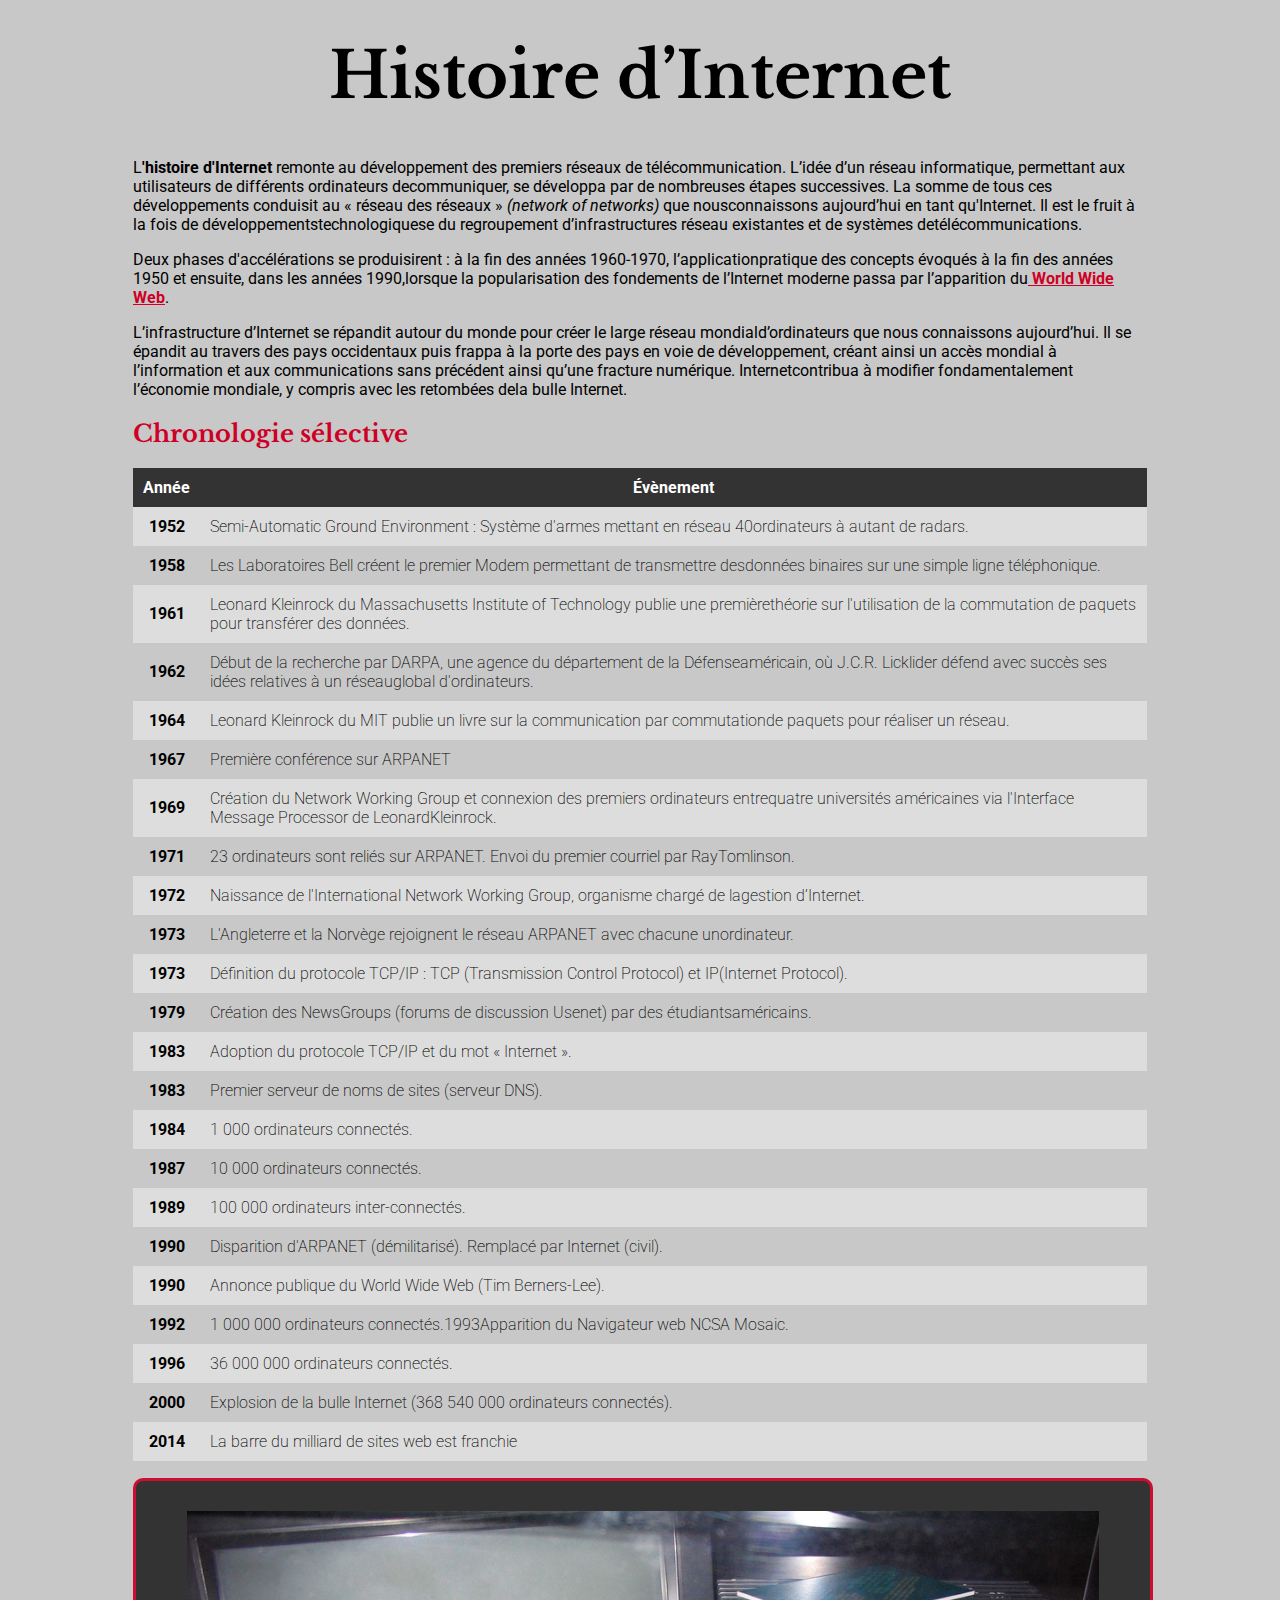
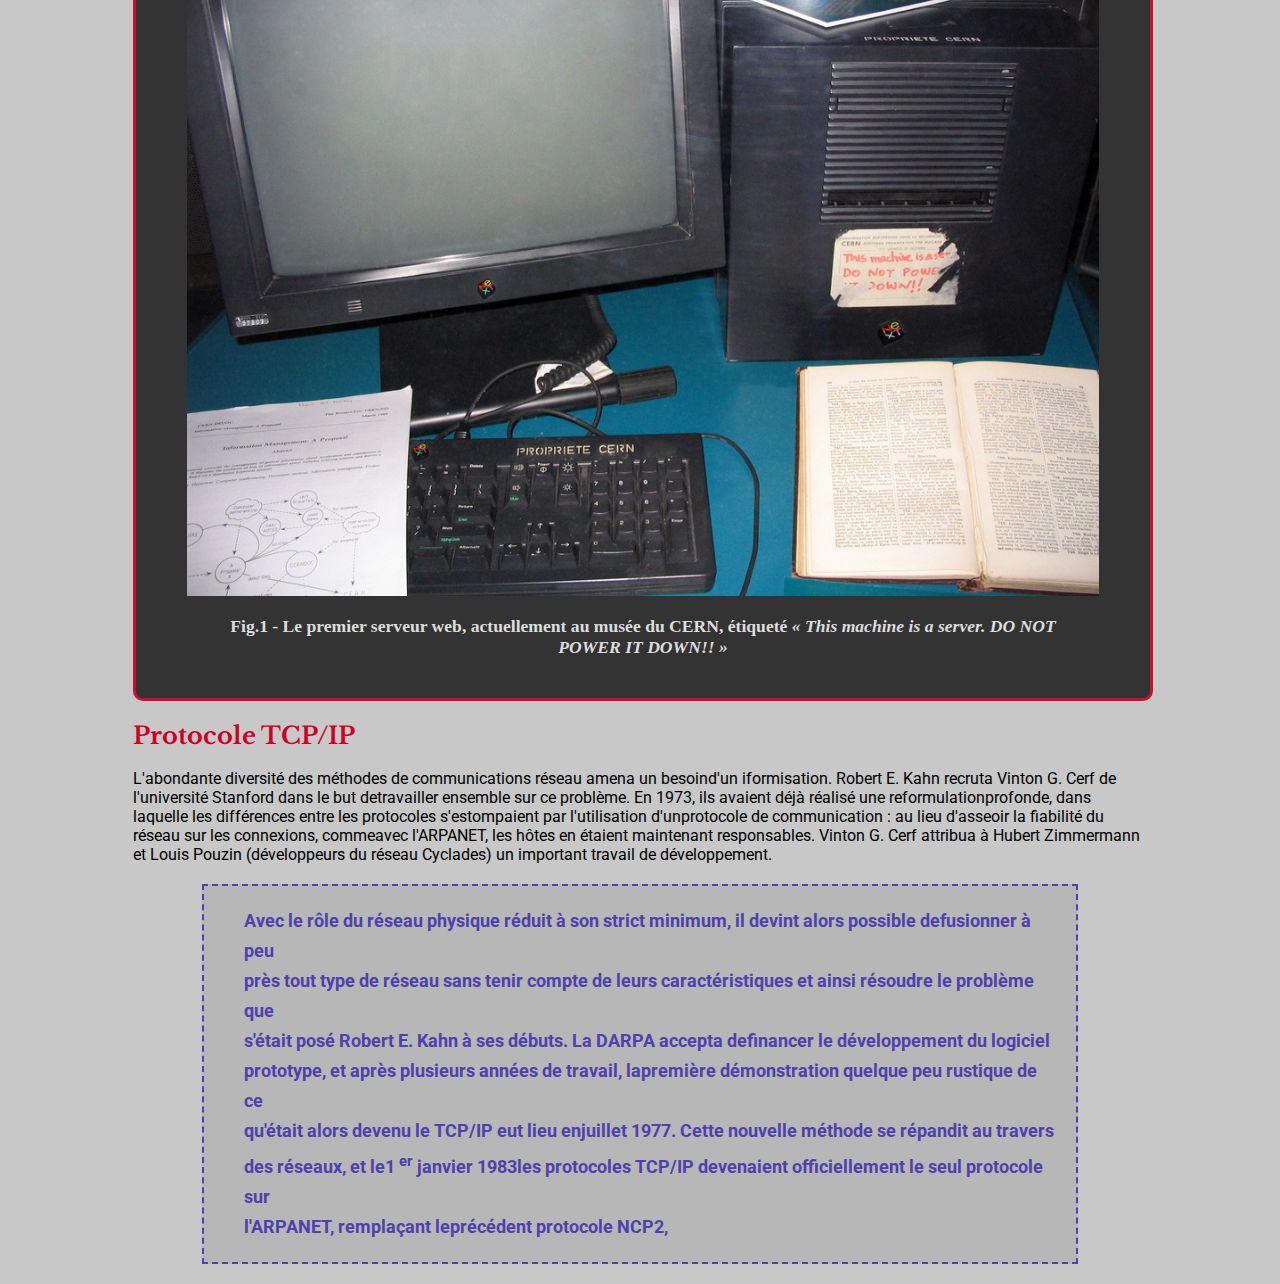
<file: index.html>
<!DOCTYPE html>
<html lang="fr">

<head>
    <title> Histoire d’Internet</title>
    <meta charset='utf-8'>
    <link rel="stylesheet" href="style.css">
    <link rel="preconnect" href="https://fonts.gstatic.com">
    <link rel="preconnect" href="https://fonts.gstatic.com">
    <link rel="preconnect" href="https://fonts.gstatic.com">
    <link rel="preconnect" href="https://fonts.gstatic.com">
    <link rel="preconnect" href="https://fonts.gstatic.com">
    <link rel="preconnect" href="https://fonts.gstatic.com">
    <link rel="preconnect" href="https://fonts.gstatic.com">
    <link rel="preconnect" href="https://fonts.gstatic.com">
    <link href="https://fonts.googleapis.com/css2?family=Roboto&display=swap" rel="stylesheet">
    <link rel="preconnect" href="https://fonts.gstatic.com">
    <link href="https://fonts.googleapis.com/css2?family=Libre+Baskerville:wght@700&display=swap" rel="stylesheet">

</head>

<body>
    <article>
    <h1>Histoire d’Internet</h1>
        <p>
            L<strong>'​histoire d'Internet</strong>
            remonte au développement des premiers réseaux de
            télécommunication. L’idée d’un réseau informatique, permettant
            aux <br> utilisateurs de différents ordinateurs
            decommuniquer,
            se développa par de nombreuses étapes successives.
            La somme de tous ces développements conduisit
            au « réseau des réseaux »
            <em> (​network of networks​) </em>
            que nousconnaissons aujourd’hui en tant qu'Internet.
            Il est le fruit à <br> la fois de développementstechnologiquese
            du regroupement d’infrastructures réseau existantes et de systèmes
            detélécommunications.
        </p>
        <p>
            Deux phases d'accélérations se produisirent : à la fin des
            années 1960-1970, l’applicationpratique des concepts évoqués à la fin des années
            1950 et ensuite, dans les années 1990,lorsque la popularisation des
            fondements de l’Internet moderne passa par
            l’apparition du<a href="Page2.html">
                World Wide Web</a>.

        </p>
        <p>
            L’infrastructure d’Internet se répandit autour du monde pour créer le large réseau mondiald’ordinateurs que
            nous
            connaissons aujourd’hui.
            Il se épandit au travers des pays occidentaux puis frappa à la porte des pays en voie de développement,
            créant
            ainsi un accès mondial à
            l’information et aux communications sans précédent ainsi qu’une fracture numérique. Internetcontribua à
            modifier fondamentalement <br>
            l’économie mondiale, y compris avec les retombées dela bulle Internet.
        </p>
    </article>
    <h2> Chronologie sélective</h2>



    <table>
        <thead>
            <tr>
                <th>Année</th>
                <th>Évènement</th>
            </tr>
        </thead>
        <tbody>
            <tr>

                <td>1952 </td>
                <td>Semi-Automatic Ground Environment​ : Système d'armes mettant en réseau 40ordinateurs à autant de
                    radars.</td>
            </tr>

            <tr>
                <td> 1958</td>
                <td> Les​ Laboratoires Bell​ créent le premier Modem permettant de
                    transmettre desdonnées binaires sur une simple ligne téléphonique. </td>
            </tr>

            <tr>
                <td> 1961</td>
                <td> Leonard Kleinrock​ du​ Massachusetts Institute of Technology​ publie une premièrethéorie sur
                    l'utilisation de la​ commutation de paquets​ pour transférer des données.</td>
            </tr>

            <tr>
                <td>1962</td>
                <td> Début de la recherche par​ DARPA​, une agence du​ département de la Défenseaméricain​, où​ J.C.R.
                    Licklider​ défend avec succès ses idées relatives à un réseauglobal d'ordinateurs.</td>
            </tr>

            <tr>
                <td>1964</td>
                <td> Leonard Kleinrock​ du MIT publie un livre sur la communication par​ commutationde paquets​ pour
                    réaliser un réseau.</td>
            </tr>

            <tr>
                <td>1967</td>
                <td>Première conférence sur​ ARPANET​ </td>
            </tr>

            <tr>
                <td>1969</td>
                <td>Création du​ Network Working Group​ et connexion des premiers ordinateurs entrequatre universités
                    américaines via l'​Interface Message Processor​ de​ LeonardKleinrock​.</td>
            </tr>

            <tr>
                <td>1971</td>
                <td>23 ordinateurs sont reliés sur ARPANET. Envoi du premier courriel par​ RayTomlinson​.</td>
            </tr>

            <tr>
                <td>1972</td>
                <td> Naissance de l'​International Network Working Group​, organisme chargé de lagestion d’Internet.
                </td>
            </tr>

            <tr>
                <td>1973</td>
                <td>L'​Angleterre​ et la​ Norvège​ rejoignent le réseau​ ARPANET​ avec chacune unordinateur.</td>
            </tr>

            <tr>
                <td>1973</td>
                <td> Définition du protocole​ TCP/IP​ : TCP (​Transmission Control Protocol​) et IP(​Internet
                    Protocol​).</td>
            </tr>

            <tr>
                <td>1979</td>
                <td> Création des NewsGroups (forums de discussion​ Usenet​) par des étudiantsaméricains.
                </td>
            </tr>

            <tr>
                <td>1983</td>
                <td>Adoption du protocole​ TCP/IP​ et du mot « ​Internet​ ».</td>
            </tr>

            <tr>
                <td>1983</td>
                <td>Premier serveur de noms de sites (serveur​ DNS​). </td>
            </tr>

            <tr>
                <td>1984 </td>
                <td> 1 000 ordinateurs connectés.</td>
            </tr>

            <tr>
                <td> 1987</td>
                <td>10 000 ordinateurs connectés.</td>
            </tr>

            <tr>
                <td>1989</td>
                <td>100 000 ordinateurs inter-connectés.</td>
            </tr>

            <tr>
                <td>1990</td>
                <td> Disparition d'​ARPANET​ (démilitarisé). Remplacé par Internet (civil).</td>

            </tr>
            <tr>
                <td>1990</td>

                <td> Annonce publique du​ World Wide Web​ (​Tim Berners-Lee​). </td>
            </tr>

            <tr>
                <td> 1992</td>
                <td> 1 000 000 ordinateurs connectés.1993Apparition du​ Navigateur web​ NCSA Mosaic​.</td>
            </tr>

            <tr>
                <td>1996 </td>
                <td>36 000 000 ordinateurs connectés.</td>
            </tr>

            <tr>
                <td>2000</td>
                <td> Explosion de la​ bulle Internet​ (368 540 000 ordinateurs connectés).</td>
            </tr>

            <tr>
                <td>2014</td>
                <td> La barre du milliard de sites web est franchie </td>
            </tr>
        </tbody>

    </table>

    <figure>

        <img src="images/Serverreduit.jpg" alt="Fig.1 - 
        Le premier​ serveur web​, actuellement au musée du​ 
        CERN​, étiqueté 
        « ​This machine is aserver. DO NOT POWER IT DOWN!!​ »" width="800" />
        <figcaption> Fig.1 - Le premier​ serveur web​, actuellement au musée du​ CERN​, étiqueté
            <em>« ​This machine is a server. DO NOT <br> POWER IT DOWN!!​ »</em>
        </figcaption>
    </figure>


    <h2>Protocole TCP/IP</h2>

    <p>
        L'abondante diversité des méthodes de communications réseau amena un besoind'un iformisation. Robert E. Kahn
        recruta Vinton G.
        Cerf de l'université Stanford dans le but detravailler ensemble sur ce problème. En 1973, ils avaient déjà
        réalisé une
        reformulationprofonde, dans <br> laquelle les différences entre les protocoles s'estompaient par l'utilisation
        d'unprotocole de communication :
        au lieu d'asseoir la fiabilité du <br> réseau sur les connexions, commeavec l'ARPANET, les hôtes en étaient
        maintenant responsables.
        Vinton G. Cerf attribua à Hubert Zimmermann et Louis Pouzin (développeurs du réseau Cyclades) un important
        travail de développement.</p>

    <p id="roleR">
        Avec le rôle du réseau physique réduit à son strict minimum, il devint alors possible defusionner à peu <br>
        près
        tout type de réseau sans tenir compte de leurs caractéristiques et ainsi résoudre le problème que <br> s'était
        posé
        Robert E. Kahn à ses
        débuts. La DARPA accepta definancer le développement du logiciel <br> prototype, et après plusieurs années de
        travail, lapremière démonstration quelque peu rustique de ce <br> qu'était
        alors devenu le TCP/IP eut lieu enjuillet 1977. Cette nouvelle méthode se répandit au travers <br> des réseaux,
        et
        le1 <sup> er</sup> janvier 1983les protocoles
        TCP/IP devenaient officiellement le seul protocole sur <br> l'ARPANET, remplaçant leprécédent protocole NCP2,
    </p>

</body>

</html>
</file>
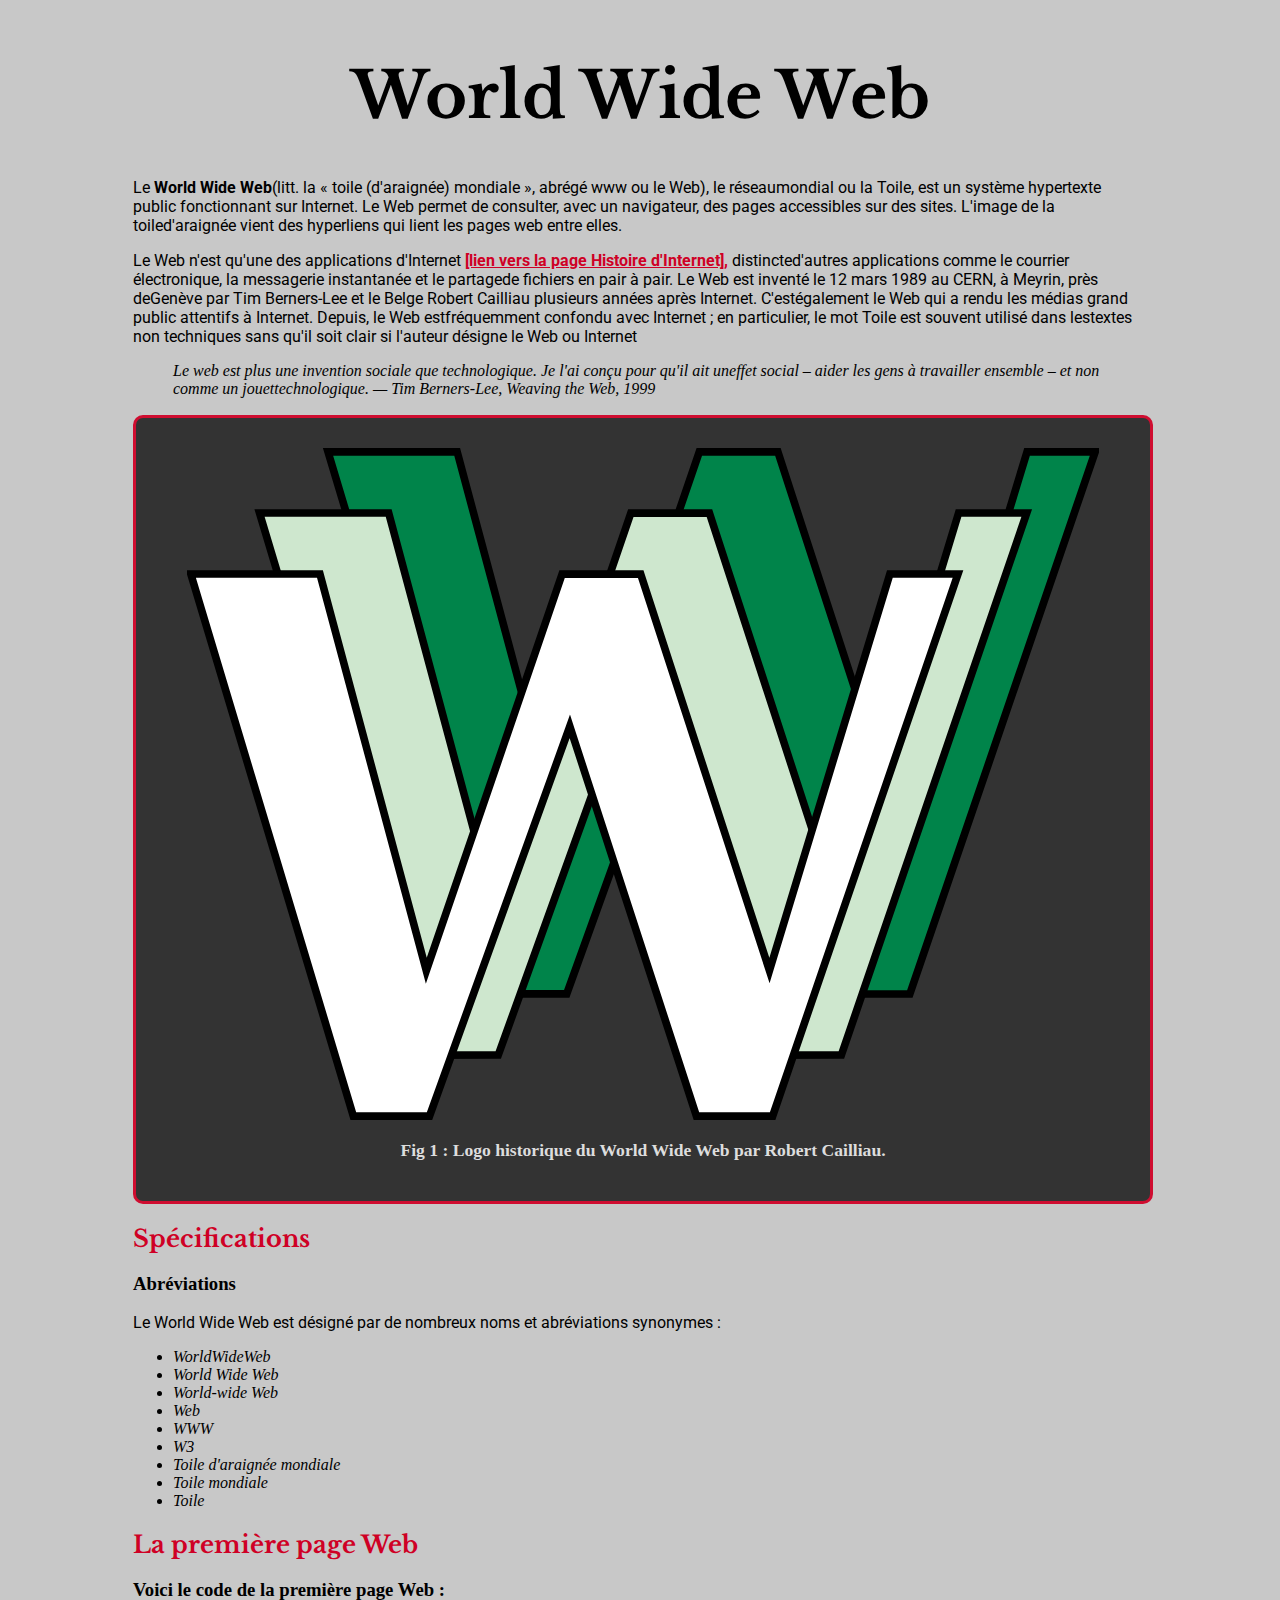
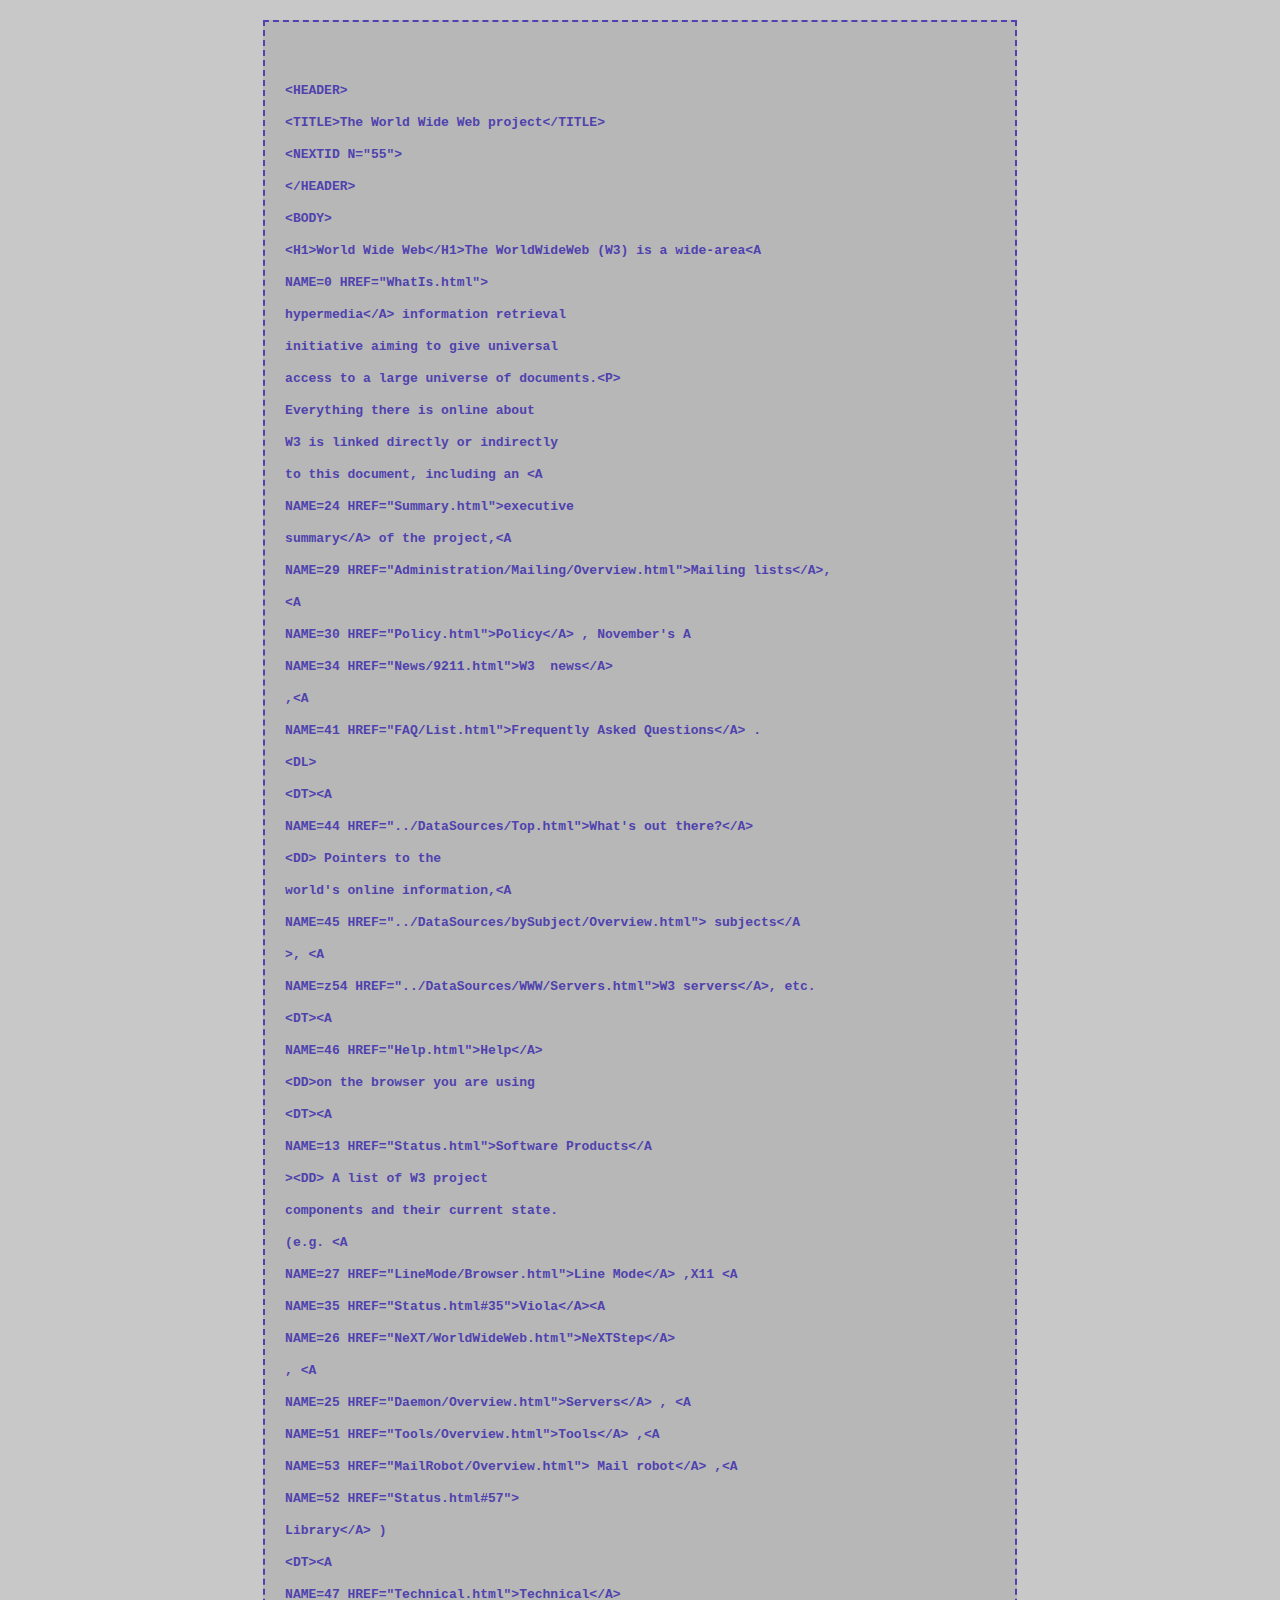
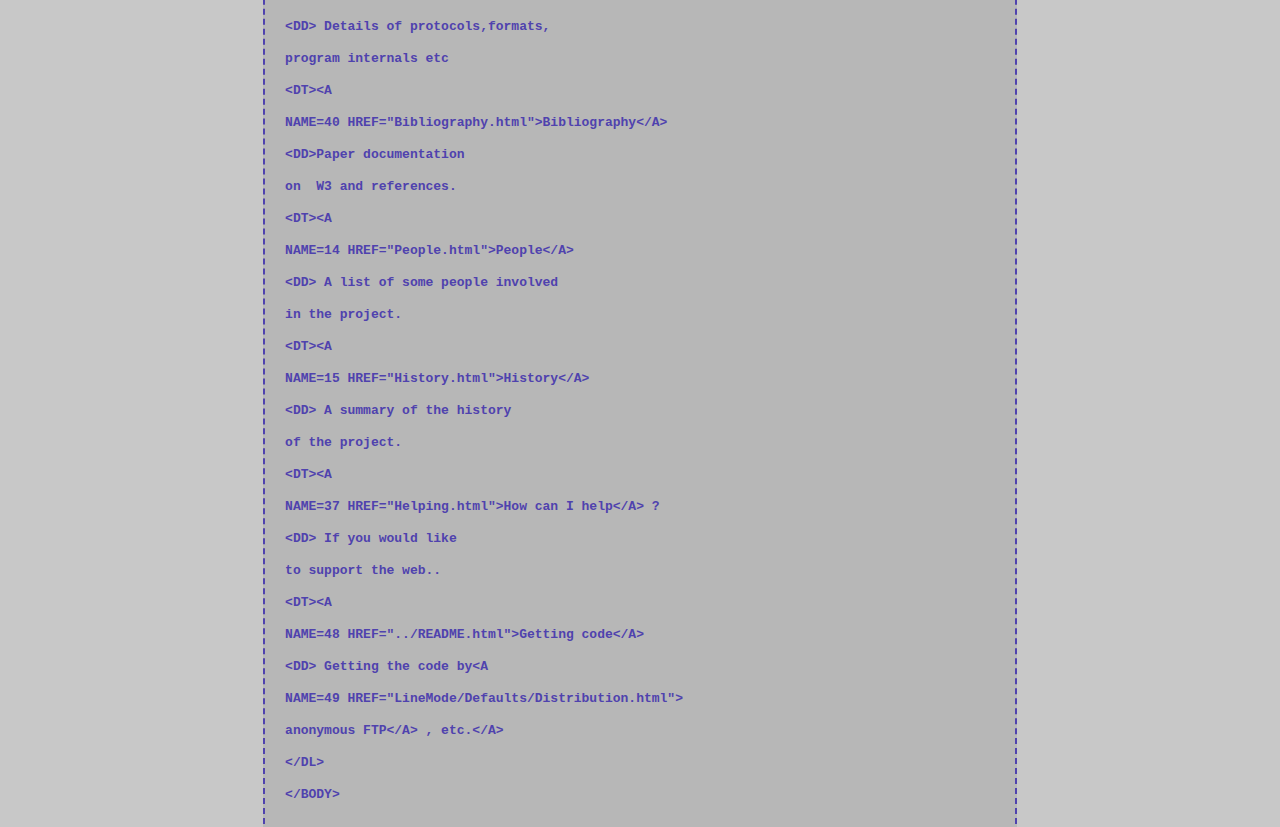
<file: Page2.html>
<!DOCTYPE html>
<html lang="fr">
<head>
    <title> World Wide Web</title>
    <meta charset='utf-8'>
    <link rel="stylesheet" href="style.css">
    <link rel="preconnect" href="https://fonts.gstatic.com">
    <link href="https://fonts.googleapis.com/css2?family=Roboto&display=swap" rel="stylesheet">
    <link href="https://fonts.googleapis.com/css2?family=Libre+Baskerville:wght@700&display=swap" rel="stylesheet">
</head>
<body>
    <h1> World Wide Web</h1>
    <p>Le <strong> World Wide Web​ </strong>
        (litt. la « toile (d'araignée) mondiale », abrégé www ou le Web), le réseaumondial ou la Toile,
        est un système hypertexte public fonctionnant sur Internet. Le Web permet de consulter, avec un navigateur,
        des pages accessibles sur des sites. L'image de la toiled'araignée vient des hyperliens qui lient les pages web
        entre elles.
    </p>
    <p>
        Le Web n'est qu'une des applications d'Internet <a href="index.html">[lien vers la page Histoire
            d'Internet],</a>
        distincted'autres applications comme le courrier électronique, la messagerie instantanée et le partagede
        fichiers en pair à pair.
        Le Web est inventé le 12 mars 1989 au CERN, à Meyrin, près deGenève par Tim Berners-Lee et le Belge Robert
        Cailliau plusieurs années après Internet. C'estégalement le Web qui a rendu les médias grand public attentifs à
        Internet. Depuis, le Web estfréquemment confondu avec Internet ; en particulier, le mot Toile est souvent utilisé dans
        lestextes non
        techniques sans qu'il soit clair si l'auteur désigne le Web ou Internet
    </p>
    <blockquote>
        <i>Le web est plus une invention sociale que technologique.
            Je l'ai conçu pour qu'il ait uneffet social – aider les gens à travailler ensemble – et non comme un
            jouettechnologique.
            — Tim Berners-Lee, Weaving the Web, 1999
        </i>
    </blockquote>
    <figure>
        <img src="images/c9c7d768-d97e-4d6d-b072-23d9a9272717.svg" alt="photoServer" />
        <figcaption>
            Fig 1 : Logo historique du World Wide Web par Robert Cailliau.
        </figcaption>
    </figure>
    <h2> Spécifications </h2>
    <h3> Abréviations</h3>
    <p> Le World Wide Web est désigné par de nombreux noms et abréviations synonymes :</p>
    <ul>
        <li><i> WorldWideWeb </i></li>
        <li><i>World Wide Web </i> </li>
        <li><i>World-wide Web </i> </li>
        <li> <i>Web</i> </li>
        <li><i>WWW </i> </li>
        <li> <i>W3</i> </li>
        <li><i>Toile d'araignée mondiale</i> </li>
        <li> <i>Toile mondiale</i> </li>
        <li><i>Toile </i> </li>
    </ul>
    <h2>La première page Web</h2>
    <h3>
        Voici le code de la première page Web :
    </h3>
    <pre>
    <code>
&lt;HEADER&gt;  
&lt;TITLE&gt;The World Wide Web project&lt;/TITLE&gt;  
&lt;NEXTID N="55"&gt;  
&lt;/HEADER&gt;  
&lt;BODY&gt;  
&lt;H1&gt;World Wide Web&lt;/H1&gt;The WorldWideWeb (W3) is a wide-area&lt;A   
NAME=0 HREF="WhatIs.html"&gt;   
hypermedia&lt;/A&gt; information retrieval   
initiative aiming to give universal   
access to a large universe of documents.&lt;P&gt;   
Everything there is online about   
W3 is linked directly or indirectly   
to this document, including an &lt;A   
NAME=24 HREF="Summary.html"&gt;executive   
summary&lt;/A&gt; of the project,&lt;A   
NAME=29 HREF="Administration/Mailing/Overview.html"&gt;Mailing lists&lt;/A&gt;,   
&lt;A   
NAME=30 HREF="Policy.html"&gt;Policy&lt;/A&gt; , November's A   
NAME=34 HREF="News/9211.html"&gt;W3  news&lt;/A&gt;   
,&lt;A   
NAME=41 HREF="FAQ/List.html"&gt;Frequently Asked Questions&lt;/A&gt; .
&lt;DL&gt;  
&lt;DT&gt;&lt;A  
NAME=44 HREF="../DataSources/Top.html"&gt;What's out there?&lt;/A&gt;  
&lt;DD&gt; Pointers to the  
world's online information,&lt;A  
NAME=45 HREF="../DataSources/bySubject/Overview.html"&gt; subjects&lt;/A  
&gt;, &lt;A  
NAME=z54 HREF="../DataSources/WWW/Servers.html"&gt;W3 servers&lt;/A&gt;, etc.  
&lt;DT&gt;&lt;A  
NAME=46 HREF="Help.html"&gt;Help&lt;/A&gt;  
&lt;DD&gt;on the browser you are using  
&lt;DT&gt;&lt;A  
NAME=13 HREF="Status.html"&gt;Software Products&lt;/A  
&gt;&lt;DD&gt; A list of W3 project  
components and their current state.  
(e.g. &lt;A  
NAME=27 HREF="LineMode/Browser.html"&gt;Line Mode&lt;/A&gt; ,X11 &lt;A  
NAME=35 HREF="Status.html#35"&gt;Viola&lt;/A&gt;&lt;A  
NAME=26 HREF="NeXT/WorldWideWeb.html"&gt;NeXTStep&lt;/A&gt;  
, &lt;A  
NAME=25 HREF="Daemon/Overview.html"&gt;Servers&lt;/A&gt; , &lt;A  
NAME=51 HREF="Tools/Overview.html"&gt;Tools&lt;/A&gt; ,&lt;A  
NAME=53 HREF="MailRobot/Overview.html"&gt; Mail robot&lt;/A&gt; ,&lt;A  
NAME=52 HREF="Status.html#57"&gt;  
Library&lt;/A&gt; )  
&lt;DT&gt;&lt;A  
NAME=47 HREF="Technical.html"&gt;Technical&lt;/A&gt;  
&lt;DD&gt; Details of protocols,formats,  
program internals etc  
&lt;DT&gt;&lt;A  
NAME=40 HREF="Bibliography.html"&gt;Bibliography&lt;/A&gt;  
&lt;DD&gt;Paper documentation  
on  W3 and references.  
&lt;DT&gt;&lt;A  
NAME=14 HREF="People.html"&gt;People&lt;/A&gt;  
&lt;DD&gt; A list of some people involved  
in the project.  
&lt;DT&gt;&lt;A  
NAME=15 HREF="History.html"&gt;History&lt;/A&gt;  
&lt;DD&gt; A summary of the history  
of the project.  
&lt;DT&gt;&lt;A  
NAME=37 HREF="Helping.html"&gt;How can I help&lt;/A&gt; ?  
&lt;DD&gt; If you would like  
to support the web..  
&lt;DT&gt;&lt;A  
NAME=48 HREF="../README.html"&gt;Getting code&lt;/A&gt;  
&lt;DD&gt; Getting the code by&lt;A  
NAME=49 HREF="LineMode/Defaults/Distribution.html"&gt;  
anonymous FTP&lt;/A&gt; , etc.&lt;/A&gt;  
&lt;/DL&gt;  
&lt;/BODY&gt;
    </code>
    </pre>
</body>
</html>
</file>
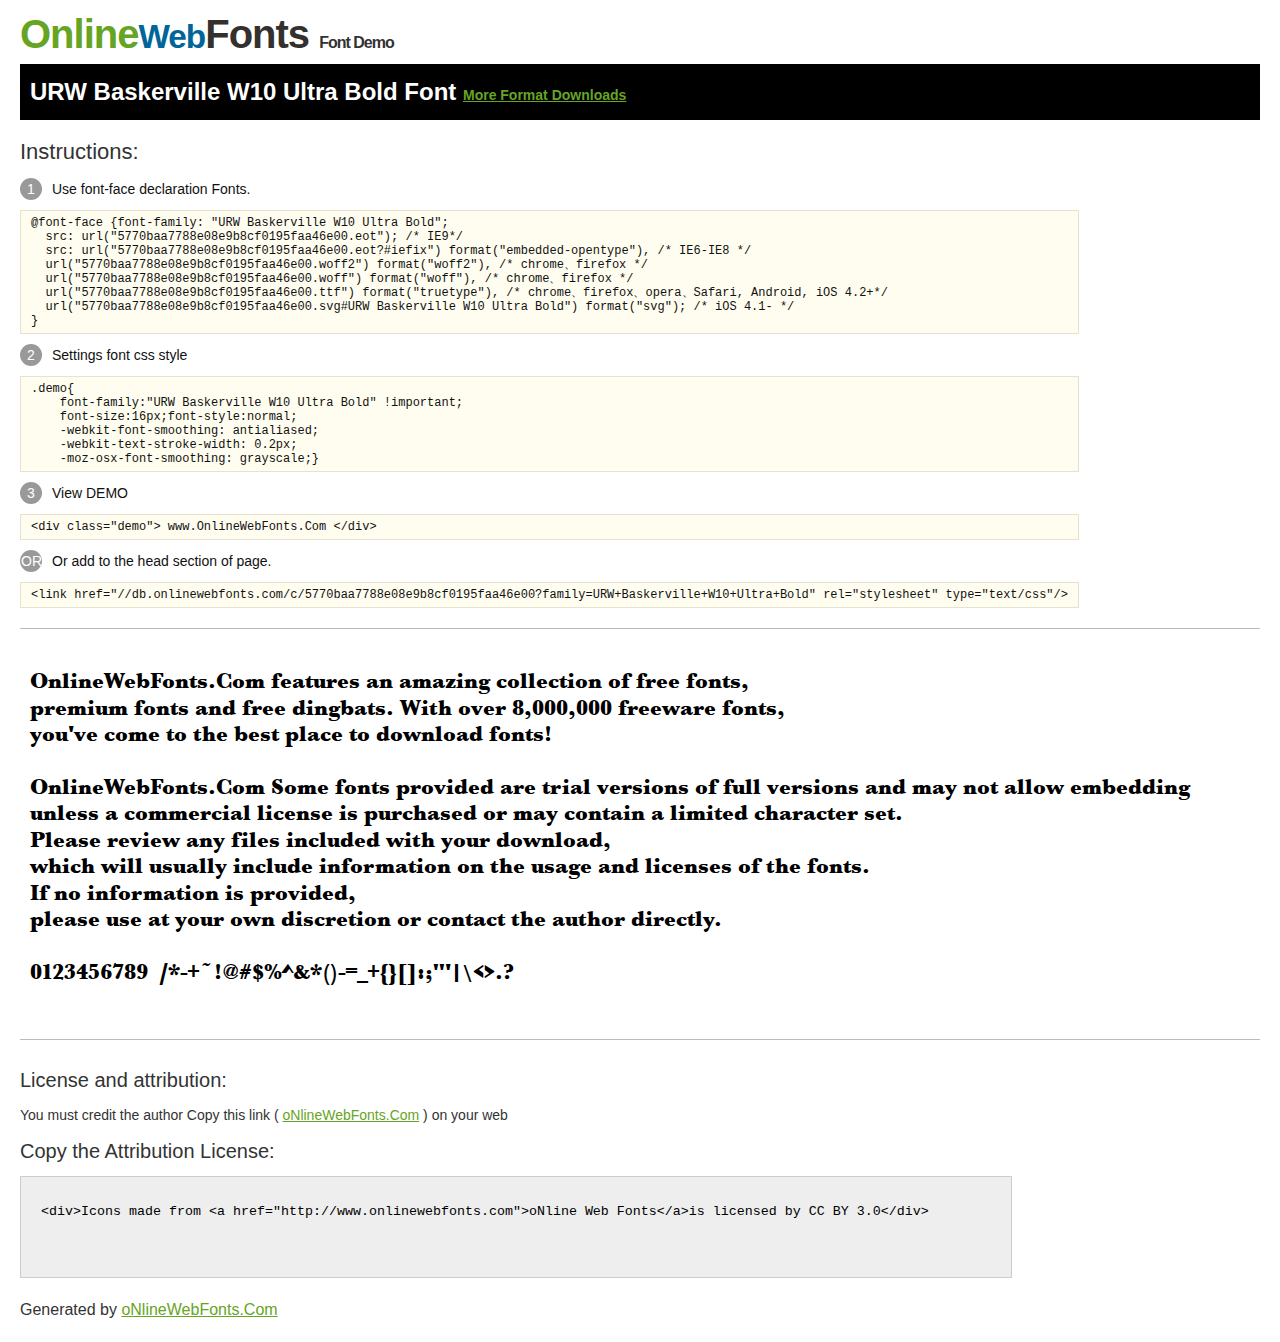
<file: font/@font-face/Demo.html>
<!DOCTYPE html>
<html>
<head>
<meta charset="utf-8"/>
<title>URW Baskerville W10 Ultra Bold Font - OnlineWebFonts.COM</title>
<style type="text/css">
@font-face {font-family: "URW Baskerville W10 Ultra Bold";
  src: url("5770baa7788e08e9b8cf0195faa46e00.eot"); /* IE9*/
  src: url("5770baa7788e08e9b8cf0195faa46e00.eot?#iefix") format("embedded-opentype"), /* IE6-IE8 */
  url("5770baa7788e08e9b8cf0195faa46e00.woff2") format("woff2"), /* chrome、firefox */
  url("5770baa7788e08e9b8cf0195faa46e00.woff") format("woff"), /* chrome、firefox */
  url("5770baa7788e08e9b8cf0195faa46e00.ttf") format("truetype"), /* chrome、firefox、opera、Safari, Android, iOS 4.2+*/
  url("5770baa7788e08e9b8cf0195faa46e00.svg#URW Baskerville W10 Ultra Bold") format("svg"); /* iOS 4.1- */
}
*{margin:0;padding:0;list-style:none;}pre{border:solid 1px #e7e1cd;background-color:#fffdef;overflow:auto;font-size:12px;line-height:14px;margin-top:10px;margin-right:0;margin-bottom:10px;margin-left:0;padding-top:5px;padding-right:10px;padding-bottom:5px;padding-left:10px;}.demo pre{color:#000;line-height: 1.2em;font-family:"URW Baskerville W10 Ultra Bold"!important;font-size:22px;background-color:#FFF;border-top-width:0px;border-right-width:0px;border-bottom-width:0px;border-left-width:0px;}body{font-family:sans-serif;line-height:1.5;font-size:16px;padding:20px;color:#333;}:hover,:before,:after{-webkit-transition:all 0.1s ease-in;-moz-transition:all 0.1s ease-in;-ms-transition:all 0.1s ease-in;-o-transition:all 0.1s ease-in;transition:all 0.1s ease-in;}*{-moz-box-sizing:border-box;-webkit-box-sizing:border-box;box-sizing:border-box;margin:0;padding:0;}a{color:#66A523;}h1.logo{font-size:40px;letter-spacing:-1px;margin-top:-16px;}h1.logo strong{font-size:16px;font-family:sans-serif;color:#333;}h1.logo a{color:#34302d;text-decoration:none;}h1.logo a span{color:#66A523;}h1.logo a small{color:#006699;}.info{float:left;font-size:14px;margin-top:15px;}.info ul{margin-left:0px;color:#111;margin-bottom:20px;}.info .exs{font-size:12px;color:#666;margin-left:35px;display:block;}.info ul li{margin-top:10px;list-style:none;}.info .numno{color:#fff;border-radius:20px;padding:1px;display:inline-block;width:22px;height:22px;text-align:center;margin-right:10px;background-color:#999999;}.info ul strong{font-weight:normal;color:#000;}.info .inst{font-size:22px;margin-bottom:10px;}.demo{float:left;width:100%;height:auto;border-top-width:1px;border-top-style:solid;border-top-color:#bbb;border-bottom-width:1px;border-bottom-style:solid;border-bottom-color:#bbb;padding-bottom:10px;}.demo .demo_svg{float:left;height:auto;width:100px;margin-right:5px;margin-left:5px;margin-bottom:10px;}.demo .demo_svg i{float:left;height:80px;width:80px;text-align:center;font-size:40px;margin-left:10px;line-height:80px;color:#777;}.demo .demo_svg .code{float:left;height:20px;width:100%;overflow:hidden;text-align:center;line-height:20px;font-size:11px;color:#666;}.demo .demo_svg .txt{float:left;height:20px;width:100%;font-size:11px;text-align:center;white-space:nowrap;overflow:hidden;line-height:20px;}.demo .demo_svg:hover i{font-size:60px;color:#333;}.by{padding-top:15px;float:left;width:100%;margin-top:10px;margin-right:0;margin-bottom:10px;margin-left:0;}.by{margin-bottom:10px;font-size:20px;}.by .attr{font-size:14px;color:#333;padding-top:10px;padding-bottom:10px;}textarea{width:80%;height:auto;border:1px solid #CCC;resize:none;background:#EEE;padding:20px;float:left;margin-top:10px;line-height:30px;}#footer{float:left;width:100%;margin-top:10px;padding-bottom:20px;}h2{background-color:#000;padding-top:10px;padding-bottom:10px;padding-left:10px;color:#FFF;}
</style>
</head>
<body>
<h1 class="logo"> <a href="http://www.onlinewebfonts.com/"> <span>Online</span><small>Web</small>Fonts</a> <strong>Font Demo</strong></h1>
<h2>
URW Baskerville W10 Ultra Bold Font <a style="font-size:14px;" href="http://www.onlinewebfonts.com/download/5770baa7788e08e9b8cf0195faa46e00" target="_blank">More Format Downloads</a></h2>
<div class="info">
  <div class="inst">Instructions:</div>
  <ul>
    <li>
      <p> <span class="numno">1</span>Use font-face declaration Fonts.<br />
        <span class="exs">
        <pre>
@font-face {font-family: "URW Baskerville W10 Ultra Bold";
  src: url("5770baa7788e08e9b8cf0195faa46e00.eot"); /* IE9*/
  src: url("5770baa7788e08e9b8cf0195faa46e00.eot?#iefix") format("embedded-opentype"), /* IE6-IE8 */
  url("5770baa7788e08e9b8cf0195faa46e00.woff2") format("woff2"), /* chrome、firefox */
  url("5770baa7788e08e9b8cf0195faa46e00.woff") format("woff"), /* chrome、firefox */
  url("5770baa7788e08e9b8cf0195faa46e00.ttf") format("truetype"), /* chrome、firefox、opera、Safari, Android, iOS 4.2+*/
  url("5770baa7788e08e9b8cf0195faa46e00.svg#URW Baskerville W10 Ultra Bold") format("svg"); /* iOS 4.1- */
}
</pre>
      </span> 
    </li>
    <li>
      <p> <span class="numno">2</span>Settings font css style <br />
      <span class="exs">
<pre>
.demo{
    font-family:"URW Baskerville W10 Ultra Bold" !important;
    font-size:16px;font-style:normal;
    -webkit-font-smoothing: antialiased;
    -webkit-text-stroke-width: 0.2px;
    -moz-osx-font-smoothing: grayscale;}
</pre>
      </span> 
    </li>
    <li>
      <p> <span class="numno">3</span>View DEMO <br />
      <span class="exs"><pre>
&lt;div class="demo"&gt; www.OnlineWebFonts.Com &lt;/div&gt;
</pre></span> 
    </li>
    <li>
      <p> <span class="numno">OR</span>Or add to the head section of page. <br />
      <span class="exs"><pre>
&lt;link href="//db.onlinewebfonts.com/c/5770baa7788e08e9b8cf0195faa46e00?family=URW+Baskerville+W10+Ultra+Bold" rel="stylesheet" type="text/css"/&gt;
</pre></span> 
    </li>
  </ul>
</div>
<div class="demo">
<pre>

OnlineWebFonts.Com features an amazing collection of free fonts,
premium fonts and free dingbats. With over 8,000,000 freeware fonts, 
you've come to the best place to download fonts! 

OnlineWebFonts.Com Some fonts provided are trial versions of full versions and may not allow embedding 
unless a commercial license is purchased or may contain a limited character set. 
Please review any files included with your download, 
which will usually include information on the usage and licenses of the fonts. 
If no information is provided, 
please use at your own discretion or contact the author directly. 

0123456789  /*-+~!@#$%^&*()-=_+{}[]:;"'|\<>.?

</pre>
</div>

<div class="by">
<div class="by_title">License and attribution:</div>
<div class="attr">You must credit the author Copy this link ( <a href="http://www.onlinewebfonts.com" target="_blank">oNlineWebFonts.Com</a> ) on your web </div><div class="usetitle">Copy the Attribution License:</div>
<textarea onclick="this.focus();this.select();">&lt;div&gt;Icons made from &lt;a href="http://www.onlinewebfonts.com"&gt;oNline Web Fonts&lt;/a&gt;is licensed by CC BY 3.0&lt;/div&gt;</textarea>
</div>
<div id="footer">
    <div>Generated by <a href="http://www.onlinewebfonts.com" target="_blank">oNlineWebFonts.Com</a></div>
</div>
</body>
</html>
</file>
<file: style.css>
body {
    padding-top: 5px;
    padding-left: 125px;
    background-color: #c8c8c8;
    padding-right: 125px;
}

article {
    margin-top: -20px;
}

h1 {

    font-size: 4rem;
    text-align: center;
    font-family: 'Libre Baskerville', serif;
    font-weight: 1000;
    
}
strong
{
    font-weight: bolder;
}

/*Travaille sur le tableau*/
table {
    border-collapse: collapse;
}

thead {

    background-color: #333333;
    color: white;
    text-align: center;

}

tbody tr:nth-child(2n+1) {
    background: #DDDDDD;
    ;
}

table td:nth-child(1) {
    text-align: center;
    font-weight: bold;
}
table td:nth-child(2) {
    font-weight: 200;
}


table td,
th {
    padding: 10px;
    font-family: 'Roboto', sans-serif;
}

tbody tr:hover {
    cursor: pointer;
    background-color: #999999;

}

a {
    color: #cf0025;
    font-weight: bold;
}

h2 {

    color: #CF0025;
    font-size: 1.5rem;
    font-weight: 1000;
    font-family: 'Libre Baskerville', serif;

}

p {
    padding-top: -50px;
    color: black;
    font-family: 'Roboto', sans-serif;
    

}

#HistoireInternet {
    font-weight: bold;
}

figure {
    background-color: #333333;
    border: 3px solid #cf0d30;
    border-radius: 10px;
    color:  #DDDDDD;
    width: 100%;
    font-weight: bold;
    margin-left: 0;
    font-size: 1.1rem;
    padding-top: 30px;
}

img {
    width: 90%;
    display: block;
    margin: auto;


}

figcaption {

    margin: 20px auto;
    width: 90%;
    text-align: center;
    padding-bottom: 20px;
    

}

#roleR {
    border: 2px dashed #4E41AE;
    padding: 20px;
    color: #4E41AE;
    background-color: #b7b7b7;
    width: 80%;
    margin: 20px auto;
    line-height: 30px;
    font-weight: bold;
    font-size: 1.1rem;
    padding-left: 40px;

}


pre 
{
    border: 2px dashed #4F42AE;
    padding: 20px;
    color: #4F42AE;
    background-color: #b7b7b7;
    width: 70%;
    margin: auto;
    line-height: 30px;
    font-weight: bold;
    font-family: 'Roboto', sans-serif;
}
</file>
